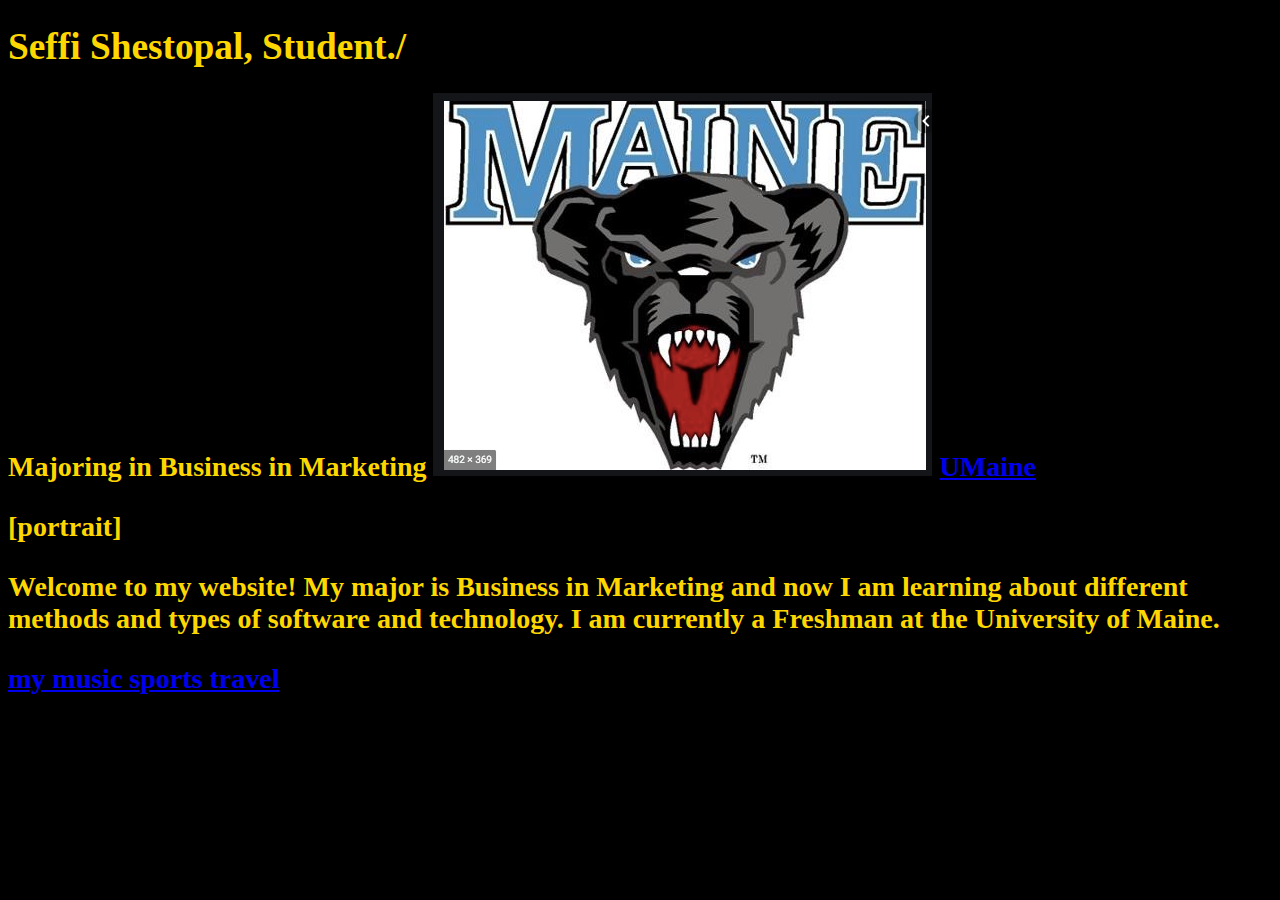
<file: index.html>
<!DOCTYPE html>

<html>

    <head>
        <title>Seffi Shestopal,student</title>
        <link href="styles.css" rel="stylesheet"> 
    </head>

    <body>

<h1> Seffi Shestopal, Student./<h1>
<h2> Majoring in Business in Marketing 
     

<IMG SRC="Bear.png">


<A HREF="https://umaine.edu/"> UMaine </A>






    <p>
    [portrait]
</p>

<p> Welcome to my website!
	 My major is Business in Marketing and now I am learning about different methods and types of software and technology. 
	 I am currently a Freshman at the University of Maine. </p>

<A HREF="music.html"> my music </A> 


<A HREF="sports.html"> sports </A> 


<A HREF="travel.html"> travel</A> 
</body>




</html>
</file>
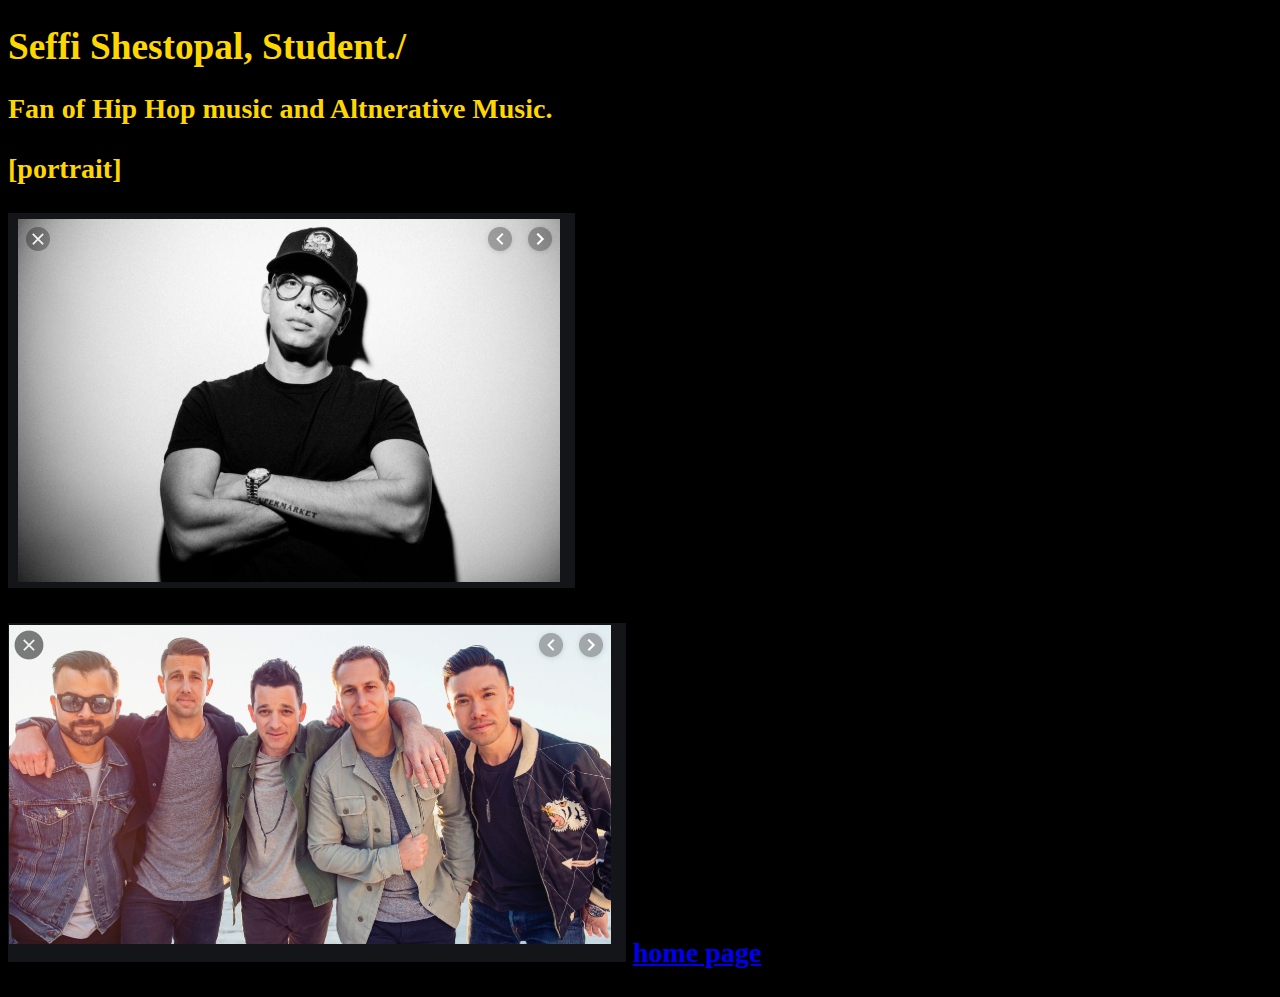
<file: music.html>
<!DOCTYPE html>

<html>

    <head>
        <title>Seffi Shestopal,student</title>
        <link href="styles.css" rel="stylesheet"> 
    </head>

    <body>

<h1> Seffi Shestopal, Student./<h1>
<h2> Fan of Hip Hop music and Altnerative Music. 
     
    <p>
    [portrait]
</p>

<p> <IMG SRC="Logic.png">

<p> <IMG SRC="americanauthors.png">

	<A HREF="index.html"> home page </A> 

</body>





</html>
</file>
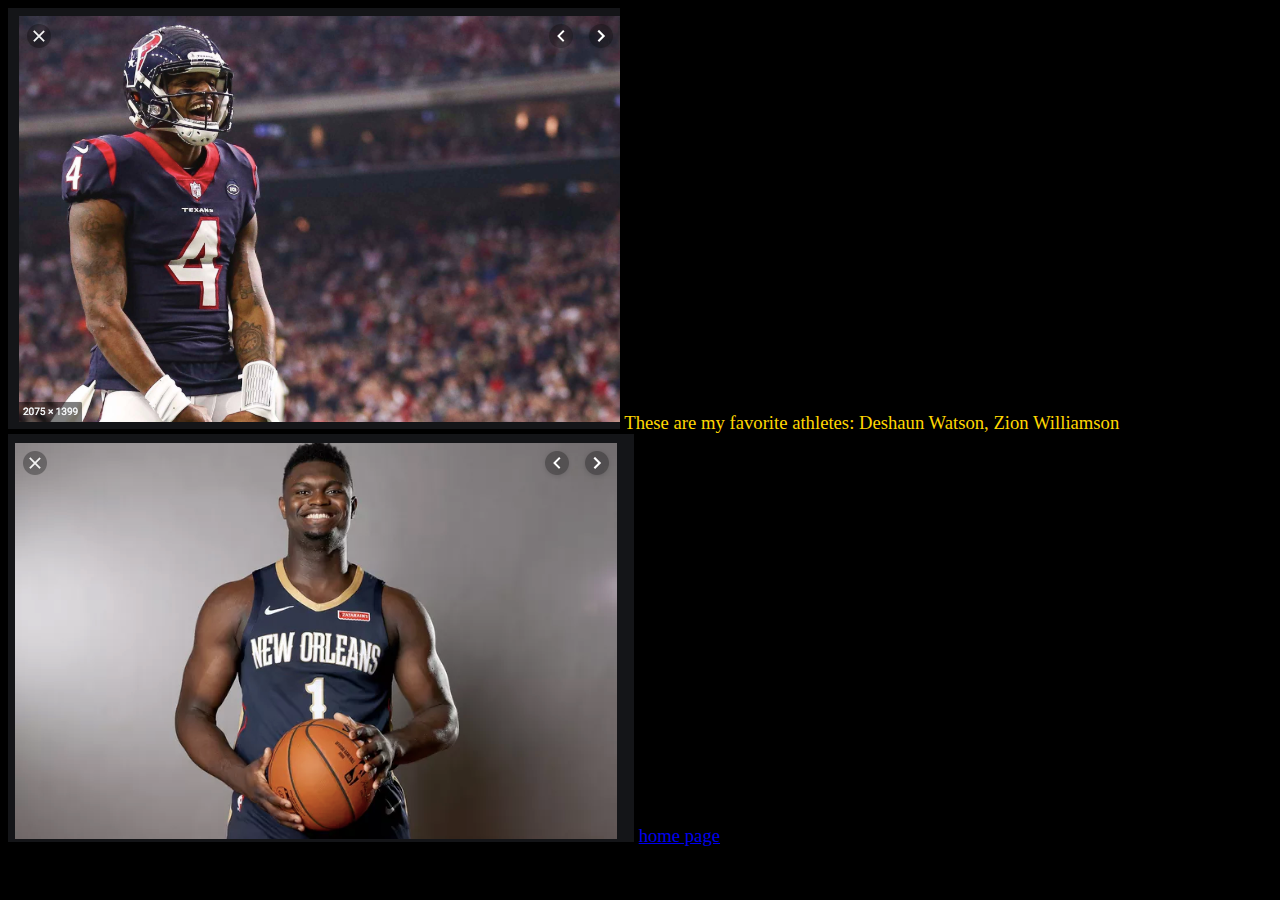
<file: sports.html>
<!DOCTYPE html>

<html>

    <head>
        <title>Hello world</title>
        <link href="styles.css" rel="stylesheet"> 
    </head>

    <body>
<IMG SRC="deshaunwatson.png">
        These are my favorite athletes: Deshaun Watson, Zion Williamson
<IMG SRC="zionwilliamson.png">

<A HREF="index.html"> home page </A> 

    </body> 

</html>
</file>
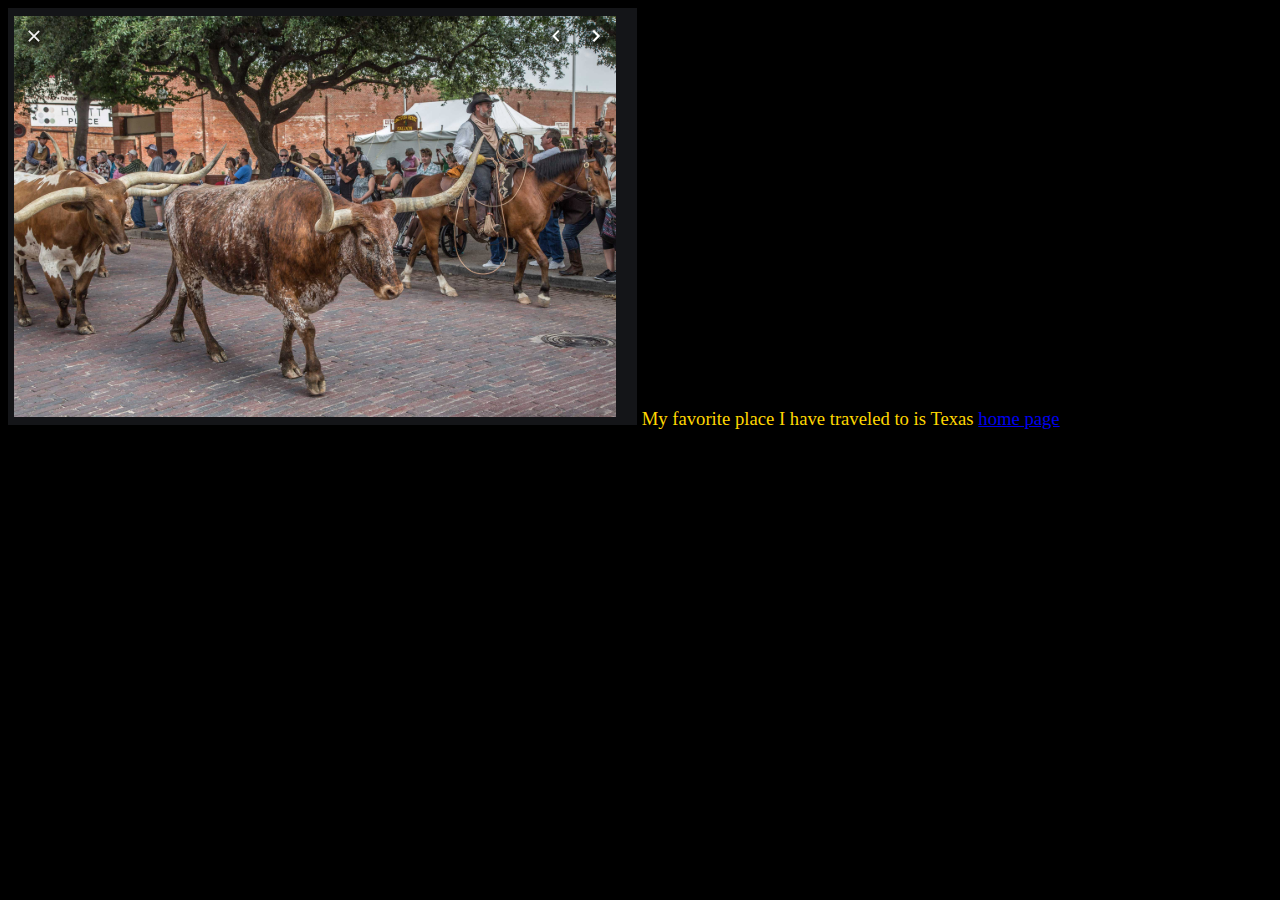
<file: travel.html>
<!DOCTYPE html>

<html>

    <head>
        <title>Hello world</title>
        <link href="styles.css" rel="stylesheet"> 
    </head>

    <body>
<IMG SRC="texas.png">
        My favorite place I have traveled to is Texas 

        <A HREF="index.html"> home page </A> 

    </body> 

</html>
</file>
<file: styles.css>
Body { background: black; 
	     color: gold;
	     font-size: 14pt;
	   }
</file>
